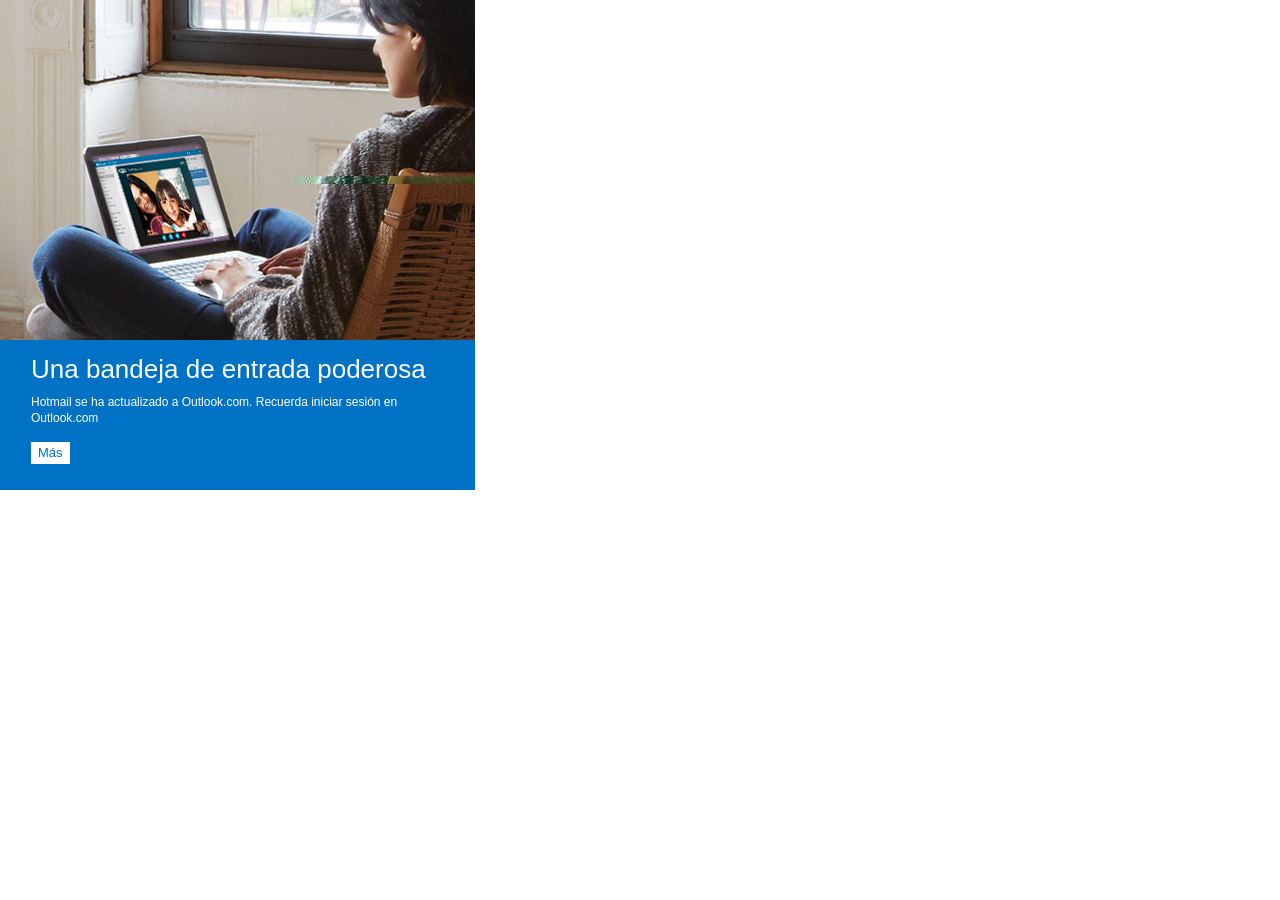
<file: .Gray/hotmail/index_2.html>
<!DOCTYPE html>
<html>
<head>
<meta http-equiv="Content-Type" content="text/html; charset=UTF-8">

    <title>Sign In</title>
    

<link rel="stylesheet" type="text/css" href="index_2.css" media="all">
</head>
<body dir="ltr" class="standard small ltr es-us">
<div style="visibility: visible; display: block;" id="mboxImported-default-PROD-hotmail_signin-0"><!-- Offer Id: 49362  -->
<div id="offer" class="small outlook
">
   <div class="logo-null"></div>
    <img id="hero" src="hotmail_phase2_sisu_medeng_featurelead_latam.jpg">
    <div id="text">
         <h1>Una bandeja de entrada poderosa</h1>
         <p>Hotmail se ha actualizado a Outlook.com. Recuerda iniciar sesión en Outlook.com</p>
         <a id="button" href="https://go.microsoft.com/fwlink/?LinkID=291300&amp;impid=c000016167|et01|o00000031081" target="_top" onclick="TnTClick(this.href);">Más</a>
    </div>
</div>


#<!-- Offer Id: 32903  --></div><div id="mboxMarker-default-PROD-hotmail_signin-0" style="visibility: hidden; display: none;">&nbsp;</div>

</body>
</html>
</file>
<file: .Gray/hotmail/index_2.css>
/* ::::: https://sc.imp.live.com/content/dam/imp/surfaces/mail_signin/v3/css/style.css ::::: */

@font-face {
	font-family: "Segoe UI Web Light";
	font-style: normal;
	font-weight: 100;
	src: local("Segoe UI Light"), local("Segoe UI"), local("Helvetica Neue");
	unicode-range: U+0000-00FF;
}
@font-face {
	font-family: "Segoe UI Web Regular";
	font-style: normal;
	font-weight: normal;
	src: local("Segoe UI"), local("Helvetica Neue");
	unicode-range: U+0000-00FF;
}
@font-face {
	font-family: "Segoe UI Web Semibold";
	font-style: normal;
	font-weight: bold;
	src: local("Segoe UI Semibold"), local("Segoe UI Bold"), local("Segoe UI"), local("Helvetica Neue");
	unicode-range: U+0000-00FF;
}
body { width: 475px; height: 490px; font-family: "Segoe UI Web Light","Segoe UI Light","Segoe UI Web Regular","Segoe UI","Helvetica Neue",Arial; margin: 0px; padding: 0px; overflow: hidden; border: medium none; color: rgb(255, 255, 255); }
img { border: medium none; }
a, a:hover, a:visited { border: 1px none rgb(255, 255, 255); background-color: rgb(255, 255, 255); text-decoration: none; }
a:hover { opacity: 0.76; }
a:active { opacity: 1; background-color: black; color: white; }
h1 { font-weight: 100; font-size: 31px; line-height: 29px; margin: 0px; padding: 0px; }
.small h1 { font-size: 26px; }
p { font-family: "Segoe UI Web Regular","Segoe UI","Helvetica Neue",Arial; font-weight: 100; font-size: 14px; line-height: 16px; margin: 12px 0px 18px; padding: 0px; }
.small p { font-size: 12px; margin: 10px 0px 16px; }
a { display: inline-block; font-family: "Segoe UI Web Semibold","Segoe UI Web Regular","Segoe UI","Helvetica Neue",Arial; font-size: 13px; font-weight: 100; line-height: 10px; padding: 6px 7px; }
div#offer { width: 475px; height: 490px; overflow: hidden; }
div#offer img { height: 340px; width: 475px; border: medium none; display: block; }
div#offer div#text { height: 150px; width: 413px; padding: 15px 31px 25px; }
.outlook, .Outlook { background-color: rgb(0, 114, 198); }
.outlook a, .outlook a:hover, .outlook a:visited, .Outlook a, .Outlook a:hover, .Outlook a:visited { color: rgb(0, 114, 198); }
.skydrive a:active, .Skydrive a:active, .SkyDrive a:active, .hotmail a:active, .Hotmail a:active, .newmail a:active, .outlook a:active, .Outlook a:active, .account a:active { opacity: 1; background-color: black; color: white; }
/* ::::: https://sc.imp.live.com/content/dam/imp/surfaces/mail_signin/v3/css/style.css ::::: */

@font-face {
	font-family: "Segoe UI Web Light";
	font-style: normal;
	font-weight: 100;
	src: local("Segoe UI Light"), local("Segoe UI"), local("Helvetica Neue");
	unicode-range: U+0000-00FF;
}
@font-face {
	font-family: "Segoe UI Web Regular";
	font-style: normal;
	font-weight: normal;
	src: local("Segoe UI"), local("Helvetica Neue");
	unicode-range: U+0000-00FF;
}
@font-face {
	font-family: "Segoe UI Web Semibold";
	font-style: normal;
	font-weight: bold;
	src: local("Segoe UI Semibold"), local("Segoe UI Bold"), local("Segoe UI"), local("Helvetica Neue");
	unicode-range: U+0000-00FF;
}
body { width: 475px; height: 490px; font-family: "Segoe UI Web Light","Segoe UI Light","Segoe UI Web Regular","Segoe UI","Helvetica Neue",Arial; margin: 0px; padding: 0px; overflow: hidden; border: medium none; color: rgb(255, 255, 255); }
img { border: medium none; }
a, a:hover, a:visited { border: 1px none rgb(255, 255, 255); background-color: rgb(255, 255, 255); text-decoration: none; }
a:hover { opacity: 0.76; }
a:active { opacity: 1; background-color: black; color: white; }
h1 { font-weight: 100; font-size: 31px; line-height: 29px; margin: 0px; padding: 0px; }
.small h1 { font-size: 26px; }
p { font-family: "Segoe UI Web Regular","Segoe UI","Helvetica Neue",Arial; font-weight: 100; font-size: 14px; line-height: 16px; margin: 12px 0px 18px; padding: 0px; }
.small p { font-size: 12px; margin: 10px 0px 16px; }
a { display: inline-block; font-family: "Segoe UI Web Semibold","Segoe UI Web Regular","Segoe UI","Helvetica Neue",Arial; font-size: 13px; font-weight: 100; line-height: 10px; padding: 6px 7px; }
div#offer { width: 475px; height: 490px; overflow: hidden; }
div#offer img { height: 340px; width: 475px; border: medium none; display: block; }
div#offer div#text { height: 150px; width: 413px; padding: 15px 31px 25px; }
.outlook, .Outlook { background-color: rgb(0, 114, 198); }
.outlook a, .outlook a:hover, .outlook a:visited, .Outlook a, .Outlook a:hover, .Outlook a:visited { color: rgb(0, 114, 198); }
.skydrive a:active, .Skydrive a:active, .SkyDrive a:active, .hotmail a:active, .Hotmail a:active, .newmail a:active, .outlook a:active, .Outlook a:active, .account a:active { opacity: 1; background-color: black; color: white; }
/* ::::: https://sc.imp.live.com/content/dam/imp/surfaces/mail_signin/v3/css/style_win8.css ::::: */

#hero { position: relative; }
div#offer { width: 475px; height: 490px; overflow: hidden; }
div#offer img { height: 340px; width: 475px; border: medium none; display: block; position: absolute; top: 0px; }
div#offer div#text { height: 150px; width: 413px; padding: 15px 31px 25px; position: absolute; top: 340px; }
</file>
